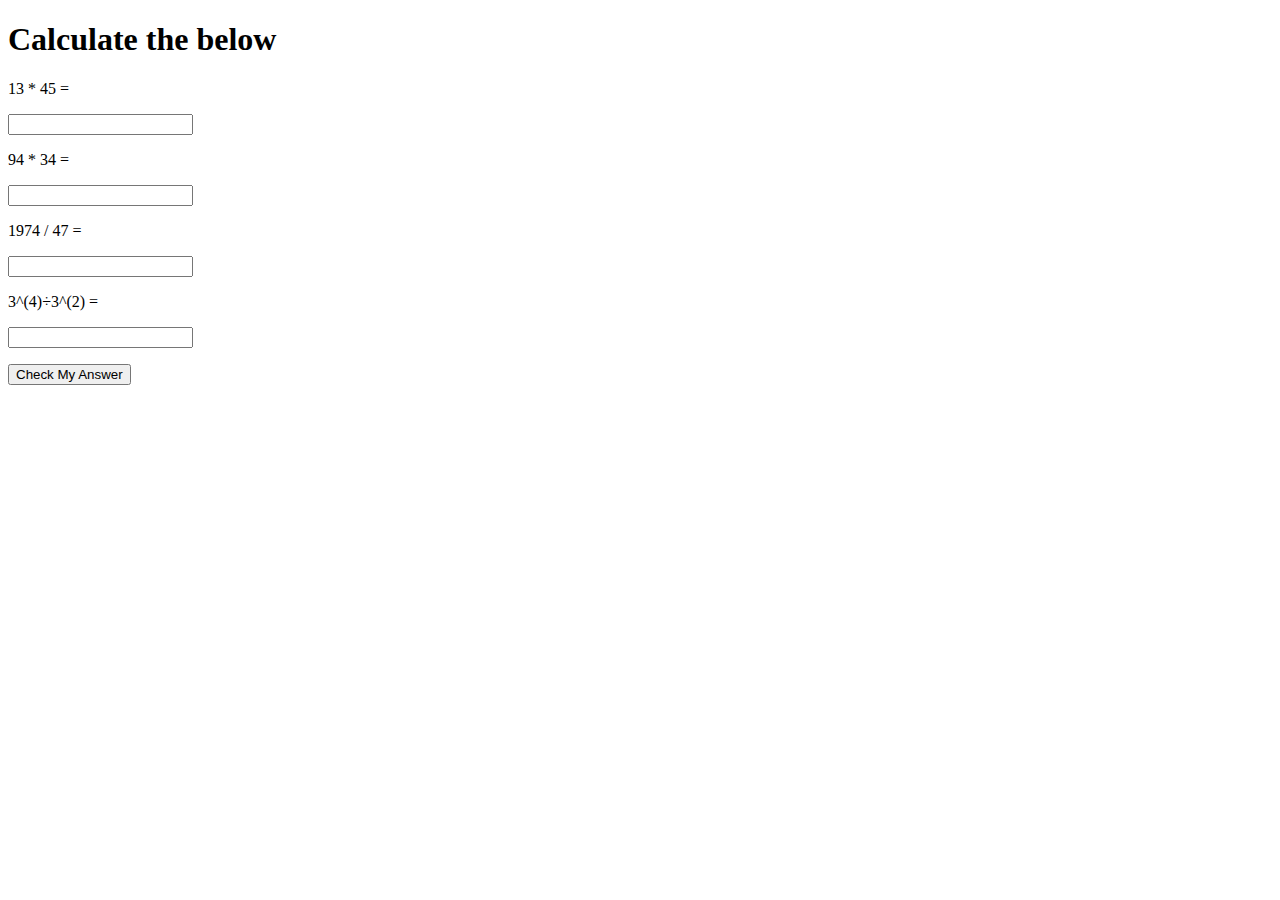
<file: ifthenelsequiz-student.html>
<!DOCTYPE html>
<html>
<head>
	<title></title>
	<link href="https://cdn.jsdelivr.net/npm/bootstrap@5.3.0-alpha3/dist/css/bootstrap.min.css" rel="stylesheet" integrity="sha384-KK94CHFLLe+nY2dmCWGMq91rCGa5gtU4mk92HdvYe+M/SXH301p5ILy+dN9+nJOZ" crossorigin="anonymous">
	<script src="https://cdn.jsdelivr.net/npm/bootstrap@5.3.0-alpha3/dist/js/bootstrap.bundle.min.js" integrity="sha384-ENjdO4Dr2bkBIFxQpeoTz1HIcje39Wm4jDKdf19U8gI4ddQ3GYNS7NTKfAdVQSZe" crossorigin="anonymous"></script>
</head>
<body>
	<div class="container">
		<div class="row">
			<div class="col-md-12">
	<h1>Calculate the below</h1>
	<p>13 * 45 = </p><input type="number" name="answer1" id="answer1">
	<p>94 * 34 = </p><input type="number" name="answer2" id="answer2">
	<p>1974 / 47 = </p><input type="number" name="answer3" id="answer3">
	<p>3^(4)÷3^(2) = </p><input type="number" name="answer4" id="answer4">
	<p id="msg"></p>
	<button onclick="checkanswer()">Check My Answer</button>
</div>
</div>
</div>
	<script type="text/javascript">
		var answer1=document.getElementById('answer1')
		var answer2=document.getElementById('answer2')
		var answer3=document.getElementById('answer3')
		var answer4=document.getElementById('answer4')
		var msgholder = document.getElementById('msg')
		var msg = null
		var as1 = 0 ;
		var as2 = 0 ;
		var as3 = 0;
		var as4 = 0;
		var wrong = [];
		//Task1 change all the answer 1 - 3 to integers
		
		var score = 0;
		function checkanswer(){
			wrong = []
			score = 0;
			as1 = parseInt(answer1.value);
			as2 = parseInt(answer2.value);
			as3 = parseInt(answer3.value);
			as4 = parseInt(answer4.value);
		// answer1 = parseInt(answer1)
		// answer2 = parseInt(answer2)
		// answer3 = parseInt(answer3)
		// answer4 = parseInt(answer4)
		let ansget = [as1 , as2, as3 , as4]
			console.log(ansget)
			var ansl = [585, 3196, 42, 9];
			for (i=0;  i<4;  i++ ){
				if (ansget[i] == ansl[i]){
					score ++;
				}else{
				 wrong.push(i+1);
				 console.log(wrong) 	
				}
			}
			console.log(score);
			
			 			//Task 2 change the answers
			
			// Task 3 based on the number of correct answers



			// include this block to display the result
			msg = `You have ${score} scores .Question ${wrong} are wrong !!`

			msgholder.innerText = msg
		}
	</script>
</body>
</html>
</file>
